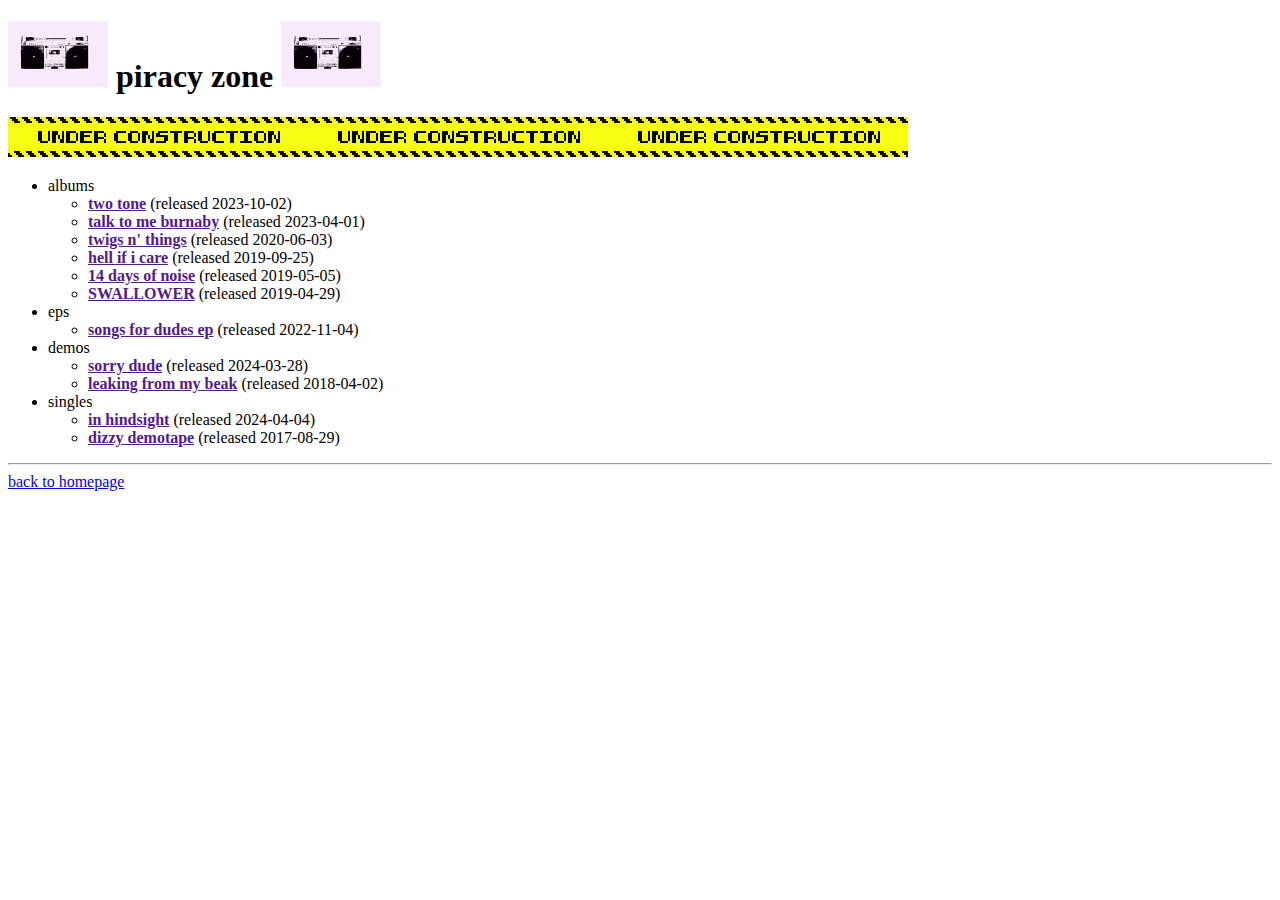
<file: piracy/index.html>
<!DOCTYPE html>
<html lang="en">
  <head>
    <meta charset="UTF-8" />
    <meta name="viewport" content="width=device-width, initial-scale=1.0" />
    <meta http-equiv="X-UA-Compatible" content="ie=edge" />
    <title>music by daryl dee</title>
  </head>
  <body>
    <h1><img src="/secrets/boombox.gif"/> piracy zone <img src="/secrets/boombox.gif"/></h1>
    <img src="/secrets/construction.gif"/><img src="/secrets/construction.gif"/><img src="/secrets/construction.gif"/>
    <ul>
        <li>albums</li>
    <ul>
        <li><a href="" target="_blank"><b>two tone</b></a> (released 2023-10-02)</li>
        <li><a href="" target="_blank"><b>talk to me burnaby</b></a> (released 2023-04-01)</li>
        <li><a href="" target="_blank"><b>twigs n' things</b></a> (released 2020-06-03)</li>
        <li><a href="" target="_blank"><b>hell if i care</b></a> (released 2019-09-25)</li>
        <li><a href="" target="_blank"><b>14 days of noise</b></a> (released 2019-05-05)</li>
        <li><a href="" target="_blank"><b>SWALLOWER</b></a> (released 2019-04-29)</li>
    </ul>        
    <li>eps</li>
    <ul>
        <li><a href="" target="_blank"><b>songs for dudes ep</b></a> (released 2022-11-04)</li>
    </ul>
    <li>demos</li>
    <ul>
        <li><a href="" target="_blank"><b>sorry dude</b></a> (released 2024-03-28)</li>
        <li><a href="" target="_blank"><b>leaking from my beak</b></a> (released 2018-04-02)</li>
    </ul>
    <li>singles</li>
    <ul>
        <li><a href="" target="_blank"><b>in hindsight</b></a> (released 2024-04-04)</li>
        <li><a href="" target="_blank"><b>dizzy demotape</b></a> (released 2017-08-29)</li>
    </ul>
    </ul>
    <hr/>
    <a href="/index.html">back to homepage</a>
  </body>
</html>
</file>
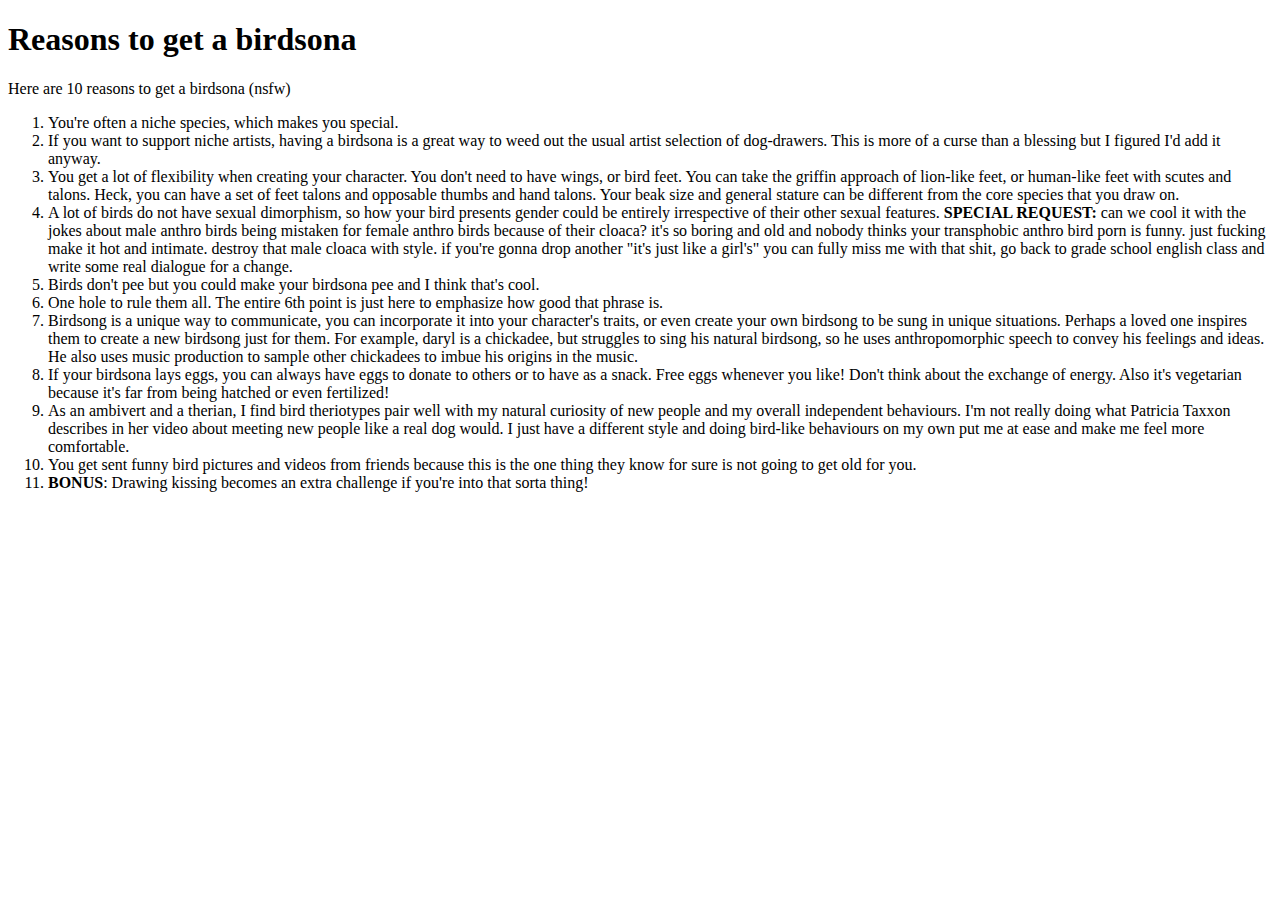
<file: birdsona.html>
<!DOCTYPE html>
<html>
    <head>
    </head>
    <body>
        <h1>Reasons to get a birdsona</h1>
        <p>Here are 10 reasons to get a birdsona (nsfw)</p>
        <ol>
            <li>You're often a niche species, which makes you special.</li>
            <li>If you want to support niche artists, having a birdsona is a great way to weed out the usual artist selection of dog-drawers. This is more of a curse than a blessing but I figured I'd add it anyway.</li>
            <li>You get a lot of flexibility when creating your character. You don't need to have wings, or bird feet. You can take the griffin approach of lion-like feet, or human-like feet with scutes and talons. Heck, you can have a set of feet talons and opposable thumbs and hand talons. Your beak size and general stature can be different from the core species that you draw on.</li>
            <li>A lot of birds do not have sexual dimorphism, so how your bird presents gender could be entirely irrespective of their other sexual features. <b>SPECIAL REQUEST:</b> can we cool it with the jokes about male anthro birds being mistaken for female anthro birds because of their cloaca? it's so boring and old and nobody thinks your transphobic anthro bird porn is funny. just fucking make it hot and intimate. destroy that male cloaca with style. if you're gonna drop another "it's just like a girl's" you can fully miss me with that shit, go back to grade school english class and write some real dialogue for a change.</li>
            <li>Birds don't pee but you could make your birdsona pee and I think that's cool.</li>
            <li>One hole to rule them all. The entire 6th point is just here to emphasize how good that phrase is.</li>
            <li>Birdsong is a unique way to communicate, you can incorporate it into your character's traits, or even create your own birdsong to be sung in unique situations. Perhaps a loved one inspires them to create a new birdsong just for them. For example, daryl is a chickadee, but struggles to sing his natural birdsong, so he uses anthropomorphic speech to convey his feelings and ideas. He also uses music production to sample other chickadees to imbue his origins in the music.</li>
            <li>If your birdsona lays eggs, you can always have eggs to donate to others or to have as a snack. Free eggs whenever you like! Don't think about the exchange of energy. Also it's vegetarian because it's far from being hatched or even fertilized!</li>
            <li>As an ambivert and a therian, I find bird theriotypes pair well with my natural curiosity of new people and my overall independent behaviours. I'm not really doing what Patricia Taxxon describes in her video about meeting new people like a real dog would. I just have a different style and doing bird-like behaviours on my own put me at ease and make me feel more comfortable.</li>
            <li>You get sent funny bird pictures and videos from friends because this is the one thing they know for sure is not going to get old for you.</li>
            <li><b>BONUS</b>: Drawing kissing becomes an extra challenge if you're into that sorta thing!
        </ol>
    </body>
</html>
</file>
